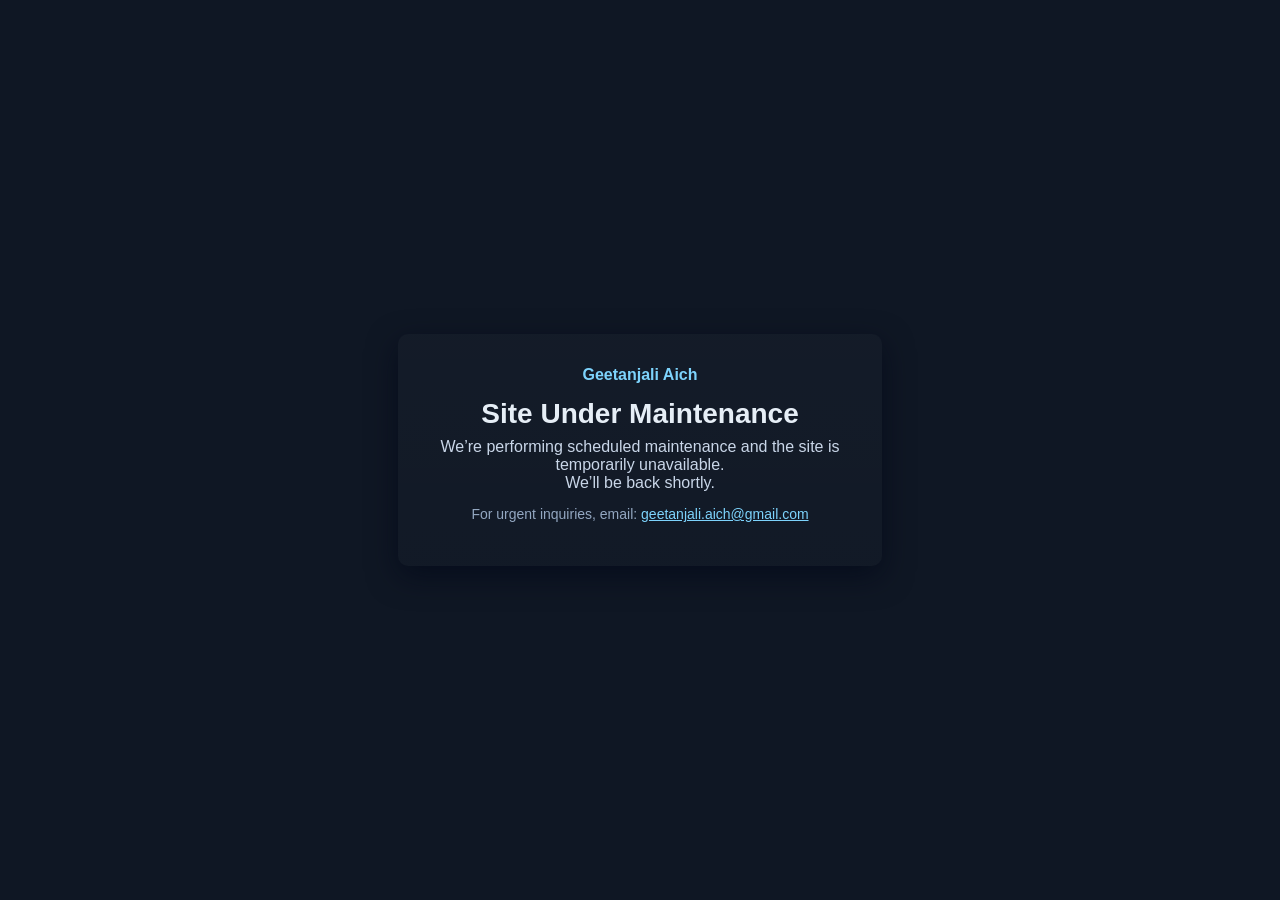
<file: single.html>
<!DOCTYPE html>
<html lang="en">
  <head>
    <meta charset="utf-8" />
    <meta name="viewport" content="width=device-width,initial-scale=1" />
    <title>Site Under Maintenance</title>
    <style>
      html,body{height:100%;margin:0}
      body{display:flex;align-items:center;justify-content:center;background:#0f1724;color:#e6eef6;font-family:Inter,Segoe UI,Arial,sans-serif}
      .card{max-width:420px;padding:32px;border-radius:10px;background:linear-gradient(180deg,rgba(255,255,255,.02),rgba(255,255,255,.01));box-shadow:0 10px 30px rgba(2,6,23,.6);text-align:center}
      h1{margin:0 0 8px;font-size:28px}
      p{margin:8px 0 12px;color:#c9d6e8}
      .contact{margin-top:14px;font-size:14px;color:#93a7c1}
      a{color:#7dd3fc}
    </style>
  </head>
  <body>
    <div class="card">
      <div style="font-weight:700;color:#7dd3fc;margin-bottom:14px">Geetanjali Aich</div>
      <h1>Site Under Maintenance</h1>
      <p>We’re performing scheduled maintenance and the site is temporarily unavailable.<br/>We’ll be back shortly.</p>
      <p class="contact">For urgent inquiries, email: <a href="mailto:geetanjali.aich@gmail.com">geetanjali.aich@gmail.com</a></p>
    </div>
  </body>
</html>
</file>
